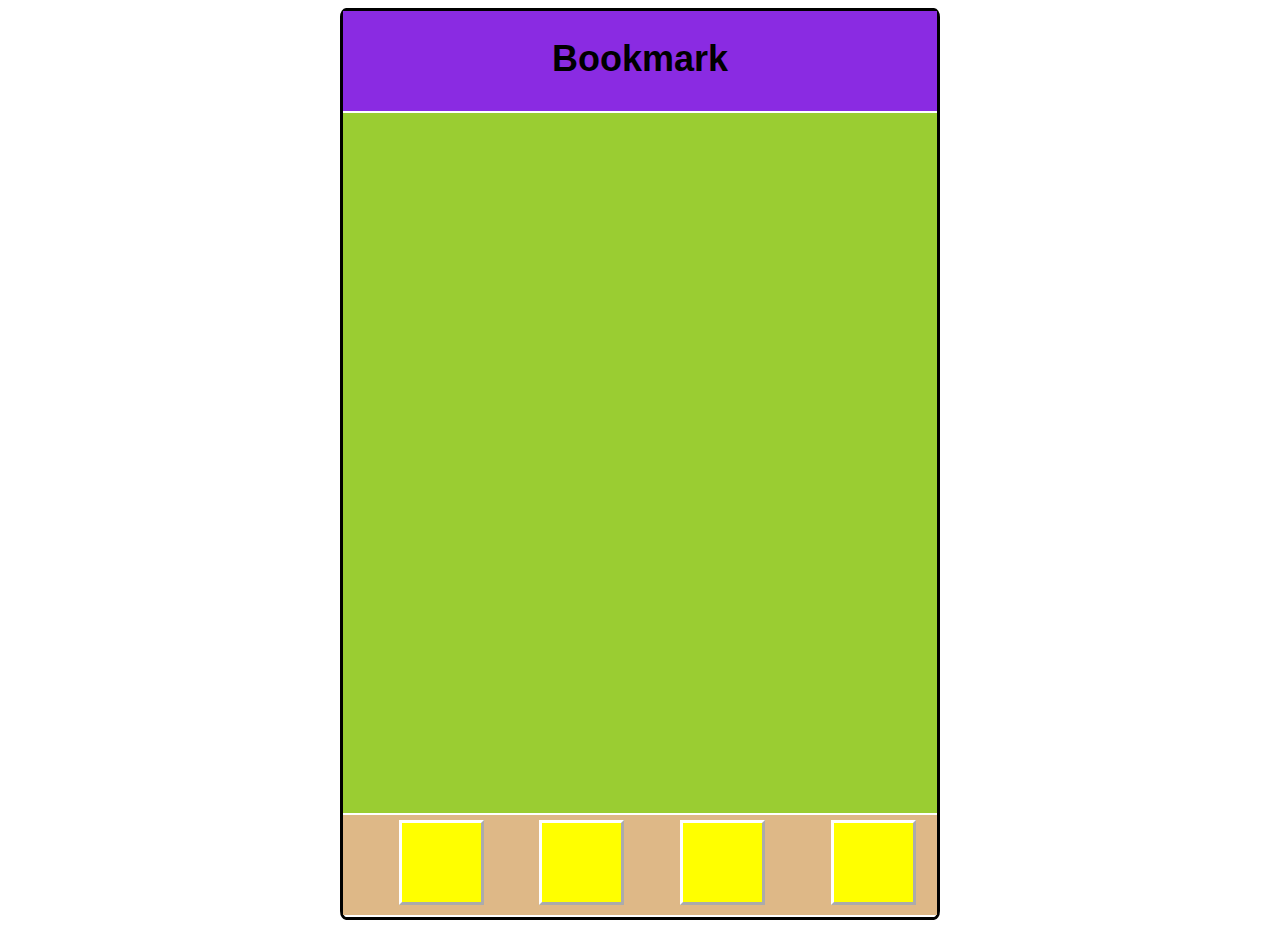
<file: index.html>
<!DOCTYPE html>
<html lang="en">
  <head>
    <meta charset="UTF-8" />
    <meta name="viewport" content="width=device-width, initial-scale=1.0" />
    <title>Quiz App</title>
    <link href="https://cdn.lineicons.com/2.0/LineIcons.css" rel="stylesheet" />
    <link rel="stylesheet" href="/src/styles/_base.css" />
  </head>
  
  <body>
    <div class="layout-grid">
      <nav class="nav-grid">
        <div class="nav-box"><h1 class="nav-para">Bookmark</h1></div>
      </nav>
      <main class="mainGrid">
        <div class="mainBox">
          
        </div>
      </main>

      <footer class="footer-grid">
        <div class="footer-box">
          <div class="icon1"><i class="lni lni-home"></i></div>
          <div class="icon1"><i class="lni lni-bookmark"></i></div>
          <div class="icon1">
            <a href="create.html"><i class="lni lni-text-align-justify"></i>
          </div>
          <div class="icon1">
            <a href="profile.html"><i class="lni lni-facebook-original"></i>
          </div>
        </div>
      </footer>
    </div>
    <script src="main.js" type="module"></script>
  
    
  </body>
</html>
</file>
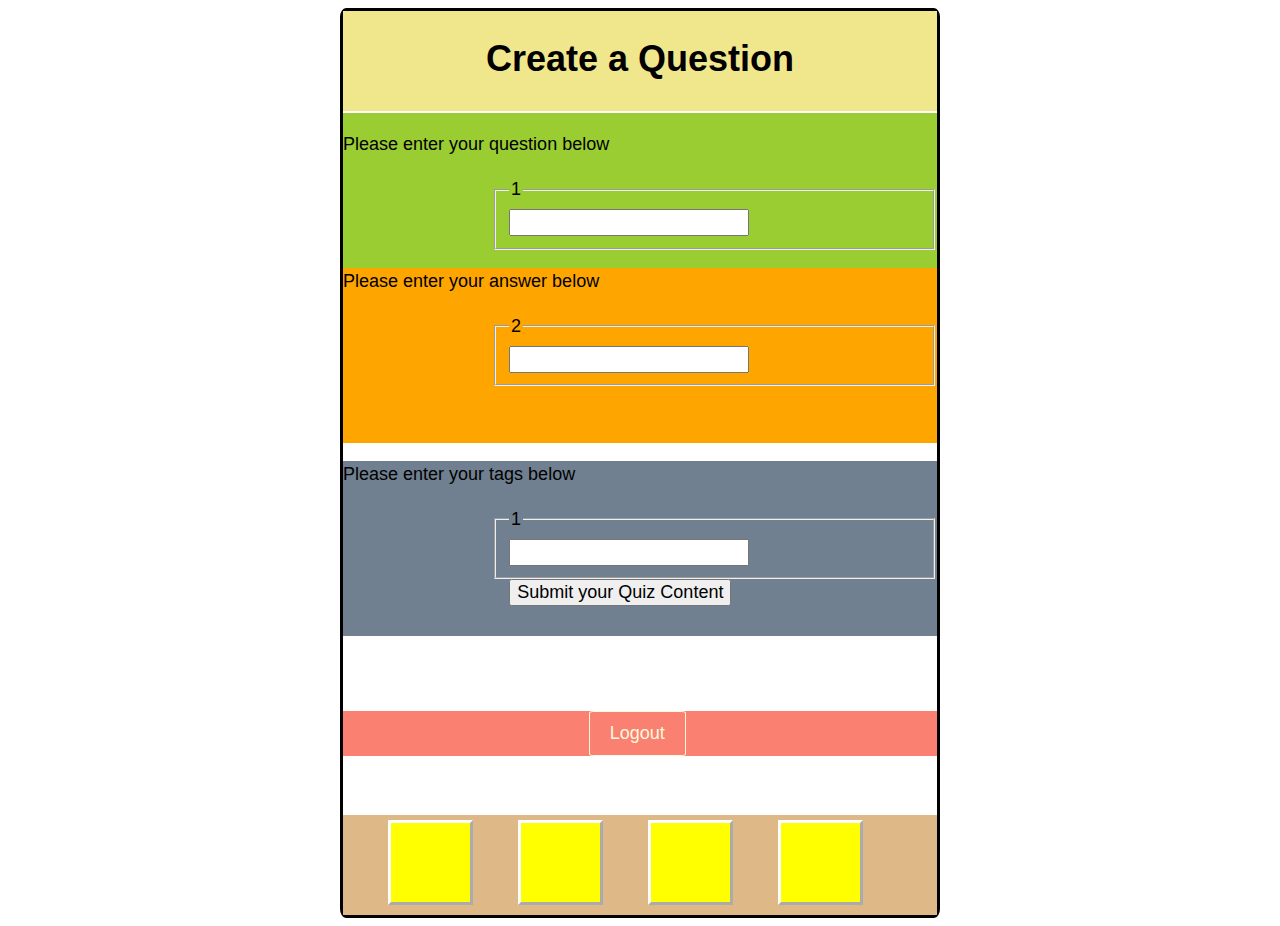
<file: create.html>
<!DOCTYPE html>
<html lang="en">
  <head>
    <meta charset="UTF-8" />
    <meta name="viewport" content="width=device-width, initial-scale=1.0" />
    <title>Quiz App</title>
    <link href="https://cdn.lineicons.com/2.0/LineIcons.css" rel="stylesheet" />
    <link rel="stylesheet" href="create.css" />
  </head>
  <body>
    <div class="layout-grid">
      <nav class="nav-grid">
        <div class="nav-box"><h1 class="nav-para">Create a Question</h1></div>
      </nav>

      <main class="main-grid">
        <div class="create-question">
          <div>
         
            <p class="question-create"> Please enter your question below</p>
          </div>

          <div class="quest-input">
            <form>
              <fieldset class="field-set">
              <legend class="field-set__legend">1</legend>
            <div class="field-set__group">
              <label for="quest"></label>
              <input type="text" name="quest" id="quest" />
            </div>
         
          </div>
          <div class="answer-create">
            <div>
              <p class="answer_para">Please enter your answer below</p>
            </div>
            <div class="answer-input">
            
                <fieldset class="field-set">
                <legend class="field-set__legend">2</legend>
              <div class="field-set__group">
                <label for="answer"></label>
                <input type="text" name="answer" id="answer" />
              </div>
            
            </div>
          </div>
          <div class="create-tab">
            <div class="tab_area">
              <div>
                <p class="tab_para">Please enter your tags below</p>
              </div>
                <div class="tab-input">
                  
                    <fieldset class="field-set">
                    <legend class="field-set__legend">1</legend>
                  <div class="field-set__group">
                    <label for="tag"></label>
                    <input type="text" name="tag" id="tag" />
                  </div>

                </div>
                <button class="submit-button" type="submit">Submit your Quiz Content</button>
              </div>
       </form>
             
          
        </div>
        <div class="profile_logout">
          <div class="div_button">
            <a href="something" class="button1">Logout</a>
          </div>
        </div>
    </main>
      <footer class="footer-grid">
        <div class="footer-box">
          <div class="icon1">
            <a href="index.html"><i class="lni lni-home"></i></a>
          </div>
          <div class="icon1"><i class="lni lni-bookmark"></i></div>
          <div class="icon1">
            <a href="create.html"></a><i class="lni lni-text-align-justify"></i>
          </div>
          <div class="icon1"><i class="lni lni-facebook-original"></i></div>
        </div>
      </footer>
    </div>
    <script src="create.js" type="module"></script>
  </body>
</html>
</file>
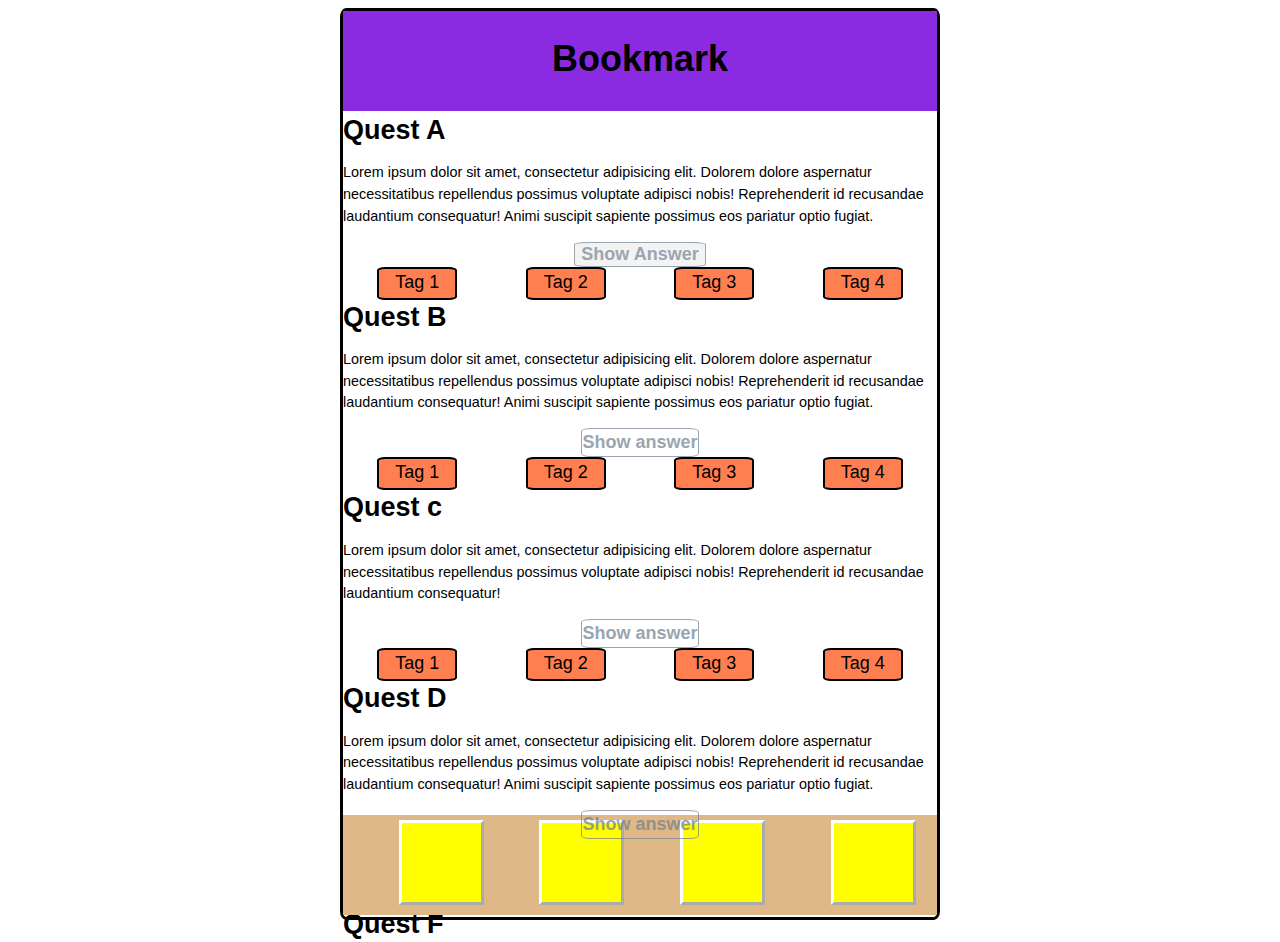
<file: index2.html>
<!DOCTYPE html>
<html lang="en">
  <head>
    <meta charset="UTF-8" />
    <meta name="viewport" content="width=device-width, initial-scale=1.0" />
    <title>Quiz App</title>
    <link href="https://cdn.lineicons.com/2.0/LineIcons.css" rel="stylesheet" />
    <link rel="stylesheet" href="/src/styles/_base.css" />
  </head>
  
  <body>
    <div class="layout-grid">
      <nav class="nav-grid">
        <div class="nav-box"><h1 class="nav-para">Bookmark</h1></div>
      </nav>
      <main class="main-grid">
        <div class="main-box">
          <div class="content1">
            <div class="bookmark-card ">
              <i class="bookmarkicon1 lni lni-bookmark"></i></div>
            <h2 class="question">Quest A</h2>
            <div class="div_quest">
           
            
            <p class="para_quest">
              Lorem ipsum dolor sit amet, consectetur adipisicing elit. Dolorem
              dolore aspernatur necessitatibus repellendus possimus voluptate
              adipisci nobis! Reprehenderit id recusandae laudantium
              consequatur! Animi suscipit sapiente possimus eos pariatur optio
              fugiat.
            </p>
          </div>
            <div class="div_button">
              <button class="button1">Show Answer</button>
            </div>
            <div class="div_answer">
           
            </div>
            <div class="tab_area">
              <div class="tab_card">Tag 1</div>
              <div class="tab_card">Tag 2</div>
              <div class="tab_card">Tag 3</div>
              <div class="tab_card">Tag 4</div>
            </div>
          </div>
          <div class="content1">
            <div class="bookmark-card ">
              <i class="bookmarkicon1 lni lni-bookmark"></i></div>
            <h2 class="question">Quest B</h2>
            <p class="para_quest">
              Lorem ipsum dolor sit amet, consectetur adipisicing elit. Dolorem
              dolore aspernatur necessitatibus repellendus possimus voluptate
              adipisci nobis! Reprehenderit id recusandae laudantium
              consequatur! Animi suscipit sapiente possimus eos pariatur optio
              fugiat.
            </p>
            <div class="div_button">
              <a href="something" class="button1">Show answer</a>
            </div>
            <div class="div_answer">
           
            </div>
            <div class="tab_area">
              <div class="tab_card">Tag 1</div>
              <div class="tab_card">Tag 2</div>
              <div class="tab_card">Tag 3</div>
              <div class="tab_card">Tag 4</div>
            </div>
          </div>
          <div class="content1">
            <div class="bookmark-card ">
              <i class="bookmarkicon1 lni lni-bookmark"></i></div>
            <h2 class="question">Quest c</h2>
            <p class="para_quest">
              Lorem ipsum dolor sit amet, consectetur adipisicing elit. Dolorem
              dolore aspernatur necessitatibus repellendus possimus voluptate
              adipisci nobis! Reprehenderit id recusandae laudantium
              consequatur! 
            </p>
            <div class="div_button">
              <a href="something" class="button1">Show answer</a>
            </div>
            <div class="div_answer">
           
            </div>
            <div class="tab_area">
              <div class="tab_card">Tag 1</div>
              <div class="tab_card">Tag 2</div>
              <div class="tab_card">Tag 3</div>
              <div class="tab_card">Tag 4</div>
            </div>
          </div>
          <div class="content1">
            <div class="bookmark-card ">
              <i class="bookmarkicon1 lni lni-bookmark"></i></div>
            <h2 class="question">Quest D</h2>
            <p class="para_quest">
              Lorem ipsum dolor sit amet, consectetur adipisicing elit. Dolorem
              dolore aspernatur necessitatibus repellendus possimus voluptate
              adipisci nobis! Reprehenderit id recusandae laudantium
              consequatur! Animi suscipit sapiente possimus eos pariatur optio
              fugiat.
            </p>
            <div class="div_button">
              <a href="something" class="button1">Show answer</a>
            </div>
            <div class="div_answer">
           
            </div>
            <div class="tab_area">
              <div class="tab_card">Tag 1</div>
              <div class="tab_card">Tag 2</div>
              <div class="tab_card">Tag 3</div>
              <div class="tab_card">Tag 4</div>
            </div>
          </div>
          <div class="content1">
            <div class="bookmark-card"></div>
            <h2 class="question">Quest E</h2>
          </div>
          <div class="content1">
            <div class="bookmark-card"></div>
            <h2 class="question">Quest F</h2>
          </div>
        </div>
      </main>

      <footer class="footer-grid">
        <div class="footer-box">
          <div class="icon1"><i class="lni lni-home"></i></div>
          <div class="icon1"><i class="lni lni-bookmark"></i></div>
          <div class="icon1">
            <a href="create.html"><i class="lni lni-text-align-justify"></i>
          </div>
          <div class="icon1">
            <a href="profile.html"><i class="lni lni-facebook-original"></i>
          </div>
        </div>
      </footer>
    </div>
    <script src="main.js" type="module"></script>
    <script src="index.js"></script>
  </body>
</html>
</file>
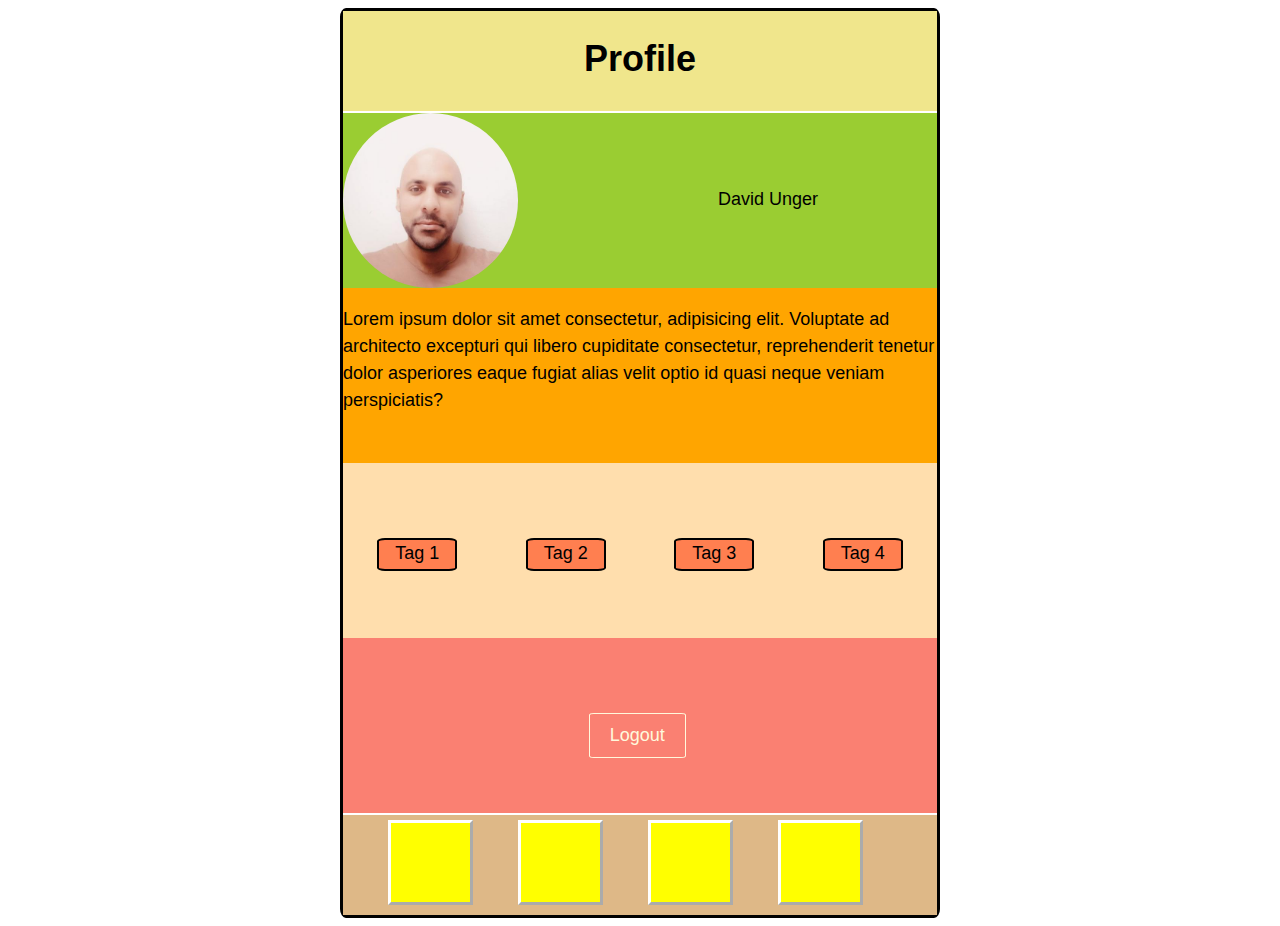
<file: profile.html>
<!DOCTYPE html>
<html lang="en">
  <head>
    <meta charset="UTF-8" />
    <meta name="viewport" content="width=device-width, initial-scale=1.0" />
    <title>Quiz App</title>
    <link href="https://cdn.lineicons.com/2.0/LineIcons.css" rel="stylesheet" />
    <link rel="stylesheet" href="profile.css" />
  </head>
  <body>
    <div class="layout-grid">
      <nav class="nav-grid">
        <div class="nav-box"><h1 class="nav-para">Profile</h1></div>
      </nav>

      <main class="main-grid">
        <div class="profile_person">
          <div>
            <img
              class="profile_pic"
              src="material/Pic/50588150 copy.jpg"
              alt="Picture David"
            />
          </div>
          <div>
            <p class="name_profile">David Unger</p>
          </div>
        </div>
        <div class="profile_about">
          <p>
            Lorem ipsum dolor sit amet consectetur, adipisicing elit. Voluptate
            ad architecto excepturi qui libero cupiditate consectetur,
            reprehenderit tenetur dolor asperiores eaque fugiat alias velit
            optio id quasi neque veniam perspiciatis?
          </p>
        </div>
        <div class="profile_skills">
          <div class="tab_area">
            <div class="tab_card">Tag 1</div>
            <div class="tab_card">Tag 2</div>
            <div class="tab_card">Tag 3</div>
            <div class="tab_card">Tag 4</div>
          </div>
        </div>
        <div class="profile_logout">
          <div class="div_button">
            <a href="submit" class="button1">Logout</a>
          </div>
        </div>
      </main>
      <footer class="footer-grid">
        <div class="footer-box">
          <div class="icon1">
            <a href="index.html"><i class="lni lni-home"></i></a>
          </div>
          <div class="icon1"><i class="lni lni-bookmark"></i></div>
          <div class="icon1"><i class="lni lni-text-align-justify"></i></div>
          <div class="icon1"><i class="lni lni-facebook-original"></i></div>
        </div>
      </footer>
    </div>
  </body>
</html>
</file>
<file: src/styles/_base.css>
/* General*/

* {
  box-sizing: border-box;
}

body {
  font-family: sans-serif;
  font-size: 112.5%;
  line-height: 1.5;
}

h1,
h2,
h3 {
  line-height: 1.3;
  margin: 0;
}

input,
button {
  font-size: 1em;
}

/* Grid*/

.layout-grid {
  margin: auto;
  display: grid;
  grid-template-rows: [header]100px [main]700px [footer]100px;
  max-width: 600px;
  min-width: 380px;
  border: black 3px;
  border-style: solid;
  border-radius: 1%;
  row-gap: 2px;
}
.nav-para {
  text-align: center;
  font-weight: bolder;
  padding-top: 25px;
  font-size: 200%;
}

.cardSection {
  display: grid;
  grid-template-rows: auto auto auto auto;
  position: relative;
  margin: auto;
  width: 400px;
  height: 250px;
  background-color: bisque;
  border: blanchedalmond 2px;
  border-style: ridge;
  border-radius: 2%;
  row-gap: 3px;
}
.bookmark-card {
  height: 36px;
  display: flex;
  flex-direction: row;
  justify-content: space-around;
  position: absolute;
  top: -20px;
  left: 325px;
  font-size: 200%;
  color: rgb(163, 24, 59);
}

.bookmark-card2 {
  height: 36px;
  display: flex;
  flex-direction: row;
  justify-content: space-around;
  position: absolute;
  top: -20px;
  left: 325px;
  font-size: 220%;
  color: rgb(230, 27, 78);
}
.para_quest {
  height: 100;
  display: flex;
  flex-direction: row;
  justify-content: space-around;
  font-size: 80%;
}
.para_answer {
  height: 100;
  display: flex;
  flex-direction: row;
  justify-content: space-around;
  font-size: 80%;
}

.div_button {
  display: flex;
  justify-content: center;
}
.button_question {
  height: 32px;
  max-height: 32px;
  width: 175px;
}
.tab_area {
  height: 33px;
  display: flex;
  flex-direction: row;
  justify-content: space-around;
}

.tab_card {
  border-radius: 10%;
  text-align: center;
  background-color: coral;
  border: solid black 2px;
  width: 80px;
}

.nav-grid {
  grid-template-rows: 1/3;
}

.mainGrid {
  grid-template-rows: 1/3;
  height: auto;
}

.footer-grid {
  grid-template-rows: 1/3;
}

.nav-box {
  background-color: blueviolet;
  height: 100%;
}

.mainBox {
  display: grid;
  row-gap: 50px;
  overflow-y: scroll;
  /*contant can flow in box if content size more than box*/
  background-color: yellowgreen;
  height: 100%;
}

.footer-box {
  display: flex;
  flex-direction: row;
  justify-content: space-evenly;
  background-color: burlywood;
  height: 100%;
}

.icon1 {
  display: inline-block;
  width: 85px;
  height: 85px;
  background-color: yellow;
  color: grey;
  margin-left: 45px;
  border: white 3px;
  border-style: outset;
  text-align: center;
  font-size: 300%;
  padding-top: 8px;
  margin-top: 5px;
}

.button1 {
  border: 1px solid slategray;
  opacity: 70%;
  border-radius: 10%;
  box-sizing: border-box;
  text-decoration: none;
  font-family: sans-serif;
  font-weight: bold;
  color: slategray;
  text-align: center;
  transition: all 0.5s;
}
.button1:hover {
  border: 2px solid slategray;
  color: #000000;
  font-weight: bolder;
  background-color: #ffffff;
  opacity: 65%;
}
@media all and (max-width: 30em) {
   .button1 {
    display: block;
    margin: 0.4em auto;
  }
}
</file>
<file: create.css>
/* General*/
* {
    box-sizing: border-box;
  }
  
  body {
    font-family: sans-serif;
    font-size: 112.5%;
    line-height: 1.5;
  }
  
  h1,
  h2,
  h3 {
    line-height: 1.3;
    margin: 0;
  }
  
  input,
  button {
    font-size: 1em;
  }
  
  /* Grid */
  
  .layout-grid {
    margin: auto;
    display: grid;
    grid-template-rows: [header]100px [main]700px [footer]100px;
    max-width: 600px;
    min-width: 380px;
    border: black 3px;
    border-style: solid;
    border-radius: 1%;
    row-gap: 2px;
  }
  
  .main-grid {
    display: grid;
    grid-template-rows: auto auto auto auto;
  }
  
  /* alphabetical order*/
  
  .div_button {
    display: flex;
    justify-content: center;
    margin-top: 75px;
  }
  .footer-box {
    display: flex;
    flex-direction: row;
    justify-content: flex-start;
    background-color: burlywood;
    height: 100%;
  }
  .icon1 {
    display: inline-block;
    width: 85px;
    height: 85px;
    background-color: yellow;
    color: grey;
    margin-left: 45px;
    border: white 3px;
    border-style: outset;
    text-align: center;
    font-size: 300%;
    padding-top: 8px;
    margin-top: 5px;
  }

  
  .nav-para {
    text-align: center;
    font-weight: bolder;
    padding-top: 25px;
    font-size: 200%;
  }
  .nav-box {
    background-color: khaki;
    height: 100%;
  }
  
  .create-question {
    grid: flex;
    background-color: yellowgreen;
    flex-direction: row;
    height: 175px;
  }
  .answer-create {
    grid: flex;
    flex-direction: row;
    background-color: orange;
    height: 175px;
  }
  .profile_logout {
    grid: flex;
    flex-direction: row;
    background-color: salmon;
    height: 45px;
  }
 .create-tab {
    grid: flex;
    flex-direction: row;
    background-color:slategrey;
    height: 175px;
  }
 
  .quest-input
  {
   padding-left: 25%;
      
    }
  .answer-input{
    padding-left: 25%;
      
  }

  .tab-input
  {
    padding-left: 25%;
  }
  
.submit-button

{
  margin-left: 28%;
  
  text-align: center;

}

  .button1 {
      display: inline-block;
      padding:8px 20px;
      border:1px solid cornsilk;
      margin:0 0.3em 0.3em 0;
      border-radius:5%;
      box-sizing: border-box;
      text-decoration:none;
      font-family:sans-serif;
      font-weight:300;
      color:cornsilk;
      text-align:center;
      transition: all 0.5s;
      }
      .button1:hover{
      border:2px solid cornsilk;
      color:#000000;
      background-color:#FFFFFF;
      opacity: 65%;
      }
      @media all and (max-width:30em){
       .button1{
      display:block;
      margin:0.4em auto;
       }
      }
</file>
<file: profile.css>
/* General*/
* {
  box-sizing: border-box;
}

body {
  font-family: sans-serif;
  font-size: 112.5%;
  line-height: 1.5;
}

h1,
h2,
h3 {
  line-height: 1.3;
  margin: 0;
}

input,
button {
  font-size: 1em;
}

/* Grid */

.layout-grid {
  margin: auto;
  display: grid;
  grid-template-rows: [header]100px [main]700px [footer]100px;
  max-width: 600px;
  min-width: 380px;
  border: black 3px;
  border-style: solid;
  border-radius: 1%;
  row-gap: 2px;
}

.main-grid {
  display: grid;
  grid-template-rows: auto auto auto auto;
}

/* alphabetical order*/

.div_button {
  display: flex;
  justify-content: center;
  margin-top: 75px;
}
.footer-box {
  display: flex;
  flex-direction: row;
  justify-content: flex-start;
  background-color: burlywood;
  height: 100%;
}
.icon1 {
  display: inline-block;
  width: 85px;
  height: 85px;
  background-color: yellow;
  color: grey;
  margin-left: 45px;
  border: white 3px;
  border-style: outset;
  text-align: center;
  font-size: 300%;
  padding-top: 8px;
  margin-top: 5px;
}
.name_profile {
  position: absolute;
  top: 55px;
  left: 175px;
  padding-left: 200px;
}

.nav-para {
  text-align: center;
  font-weight: bolder;
  padding-top: 25px;
  font-size: 200%;
}
.nav-box {
  background-color: khaki;
  height: 100%;
}

.profile_person {
  position: relative;
  grid: flex;
  background-color: yellowgreen;
  flex-direction: row;
  flex-wrap: nowrap;
  height: 175px;
}
.profile_about {
  grid: flex;
  flex-direction: row;
  background-color: orange;
  height: 175px;
}

.profile_skills {
  grid: flex;
  flex-direction: row;
  background-color: navajowhite;
  height: 175px;
}

.profile_logout {
  grid: flex;
  flex-direction: row;
  background-color: salmon;
  height: 175px;
}
.profile_pic {
  width: 175px;
  height: 175px;
  border-radius: 50%;
}

.tab_area {
  margin-top: 75px;
  height: 33px;
  display: flex;
  flex-direction: row;
  justify-content: space-around;
}

.tab_card {
  border-radius: 10%;
  text-align: center;
  background-color: coral;
  border: solid black 2px;
  width: 80px;
}

.button1{
    display: inline-block;
    padding:8px 20px;
    border:1px solid cornsilk;
    margin:0 0.3em 0.3em 0;
    border-radius:5%;
    box-sizing: border-box;
    text-decoration:none;
    font-family:sans-serif;
    font-weight:300;
    color:cornsilk;
    text-align:center;
    transition: all 0.5s;
    }
    .button1:hover{
    border:2px solid cornsilk;
    color:#000000;
    background-color:#FFFFFF;
    opacity: 65%;
    }
    @media all and (max-width:30em){
     .button1{
    display:block;
    margin:0.4em auto;
     }
    }
</file>
